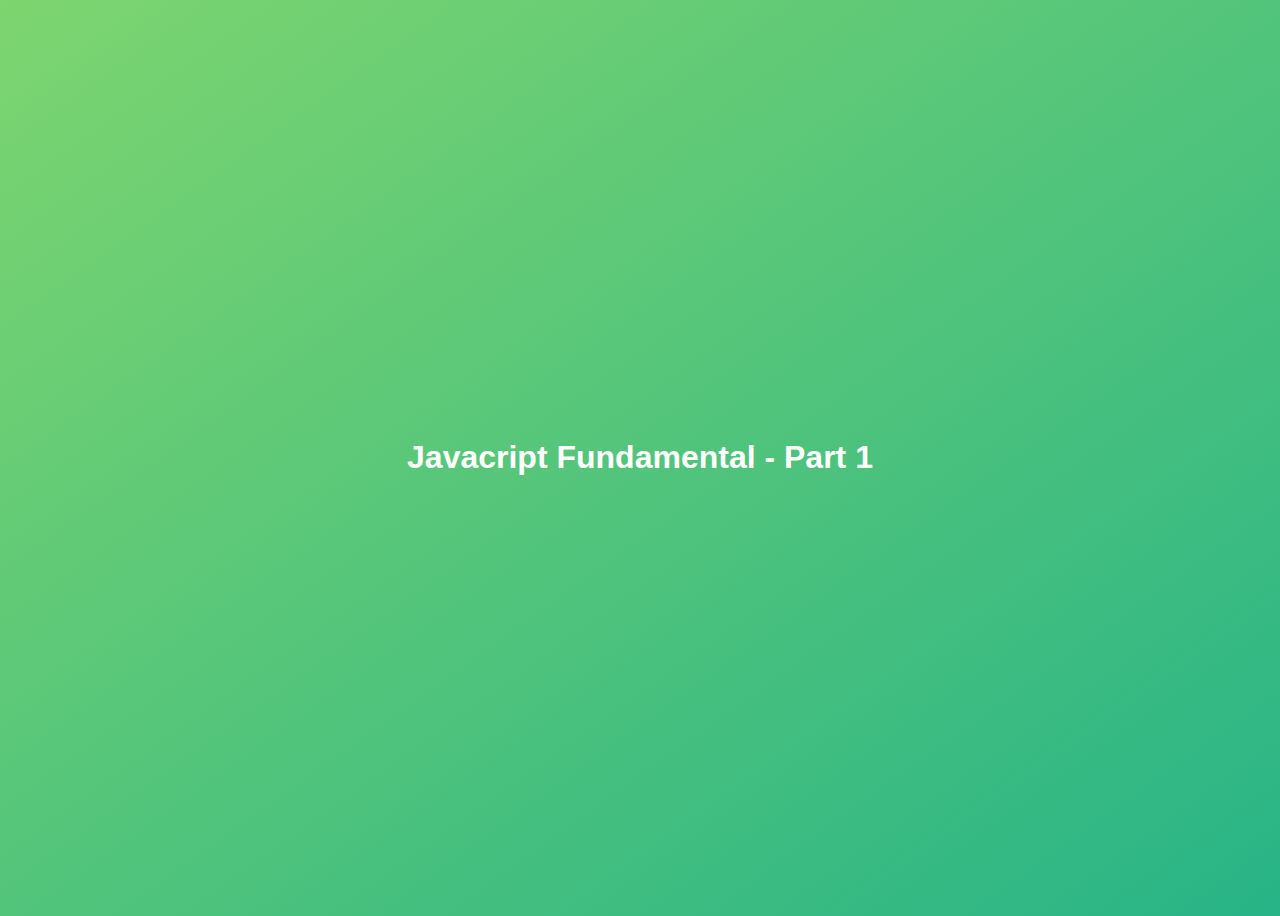
<file: index.html>
<!DOCTYPE html>
<html lang="en">
  <head>
    <meta charset="UTF-8" />
    <meta name="viewport" content="width=device-width, initial-scale=1.0" />
    <link rel="stylesheet" href="./style.css" />
    <title>Javascript Fundamental - Part 1</title>
  </head>
  <body>
    <h1>Javacript Fundamental - Part 1</h1>

    <script src="./main.js"></script>
  </body>
</html>
</file>
<file: style.css>
body {
  height: 100vh;
  display: flex;
  align-items: center;
  background: linear-gradient(to top left, #28b487, #7dd56f);
}

h1 {
  font-family: sans-serif;
  font-style: 50xp;
  line-height: 1.3;
  width: 100%;
  padding: 30px;
  text-align: center;
  color: white;
}
</file>
